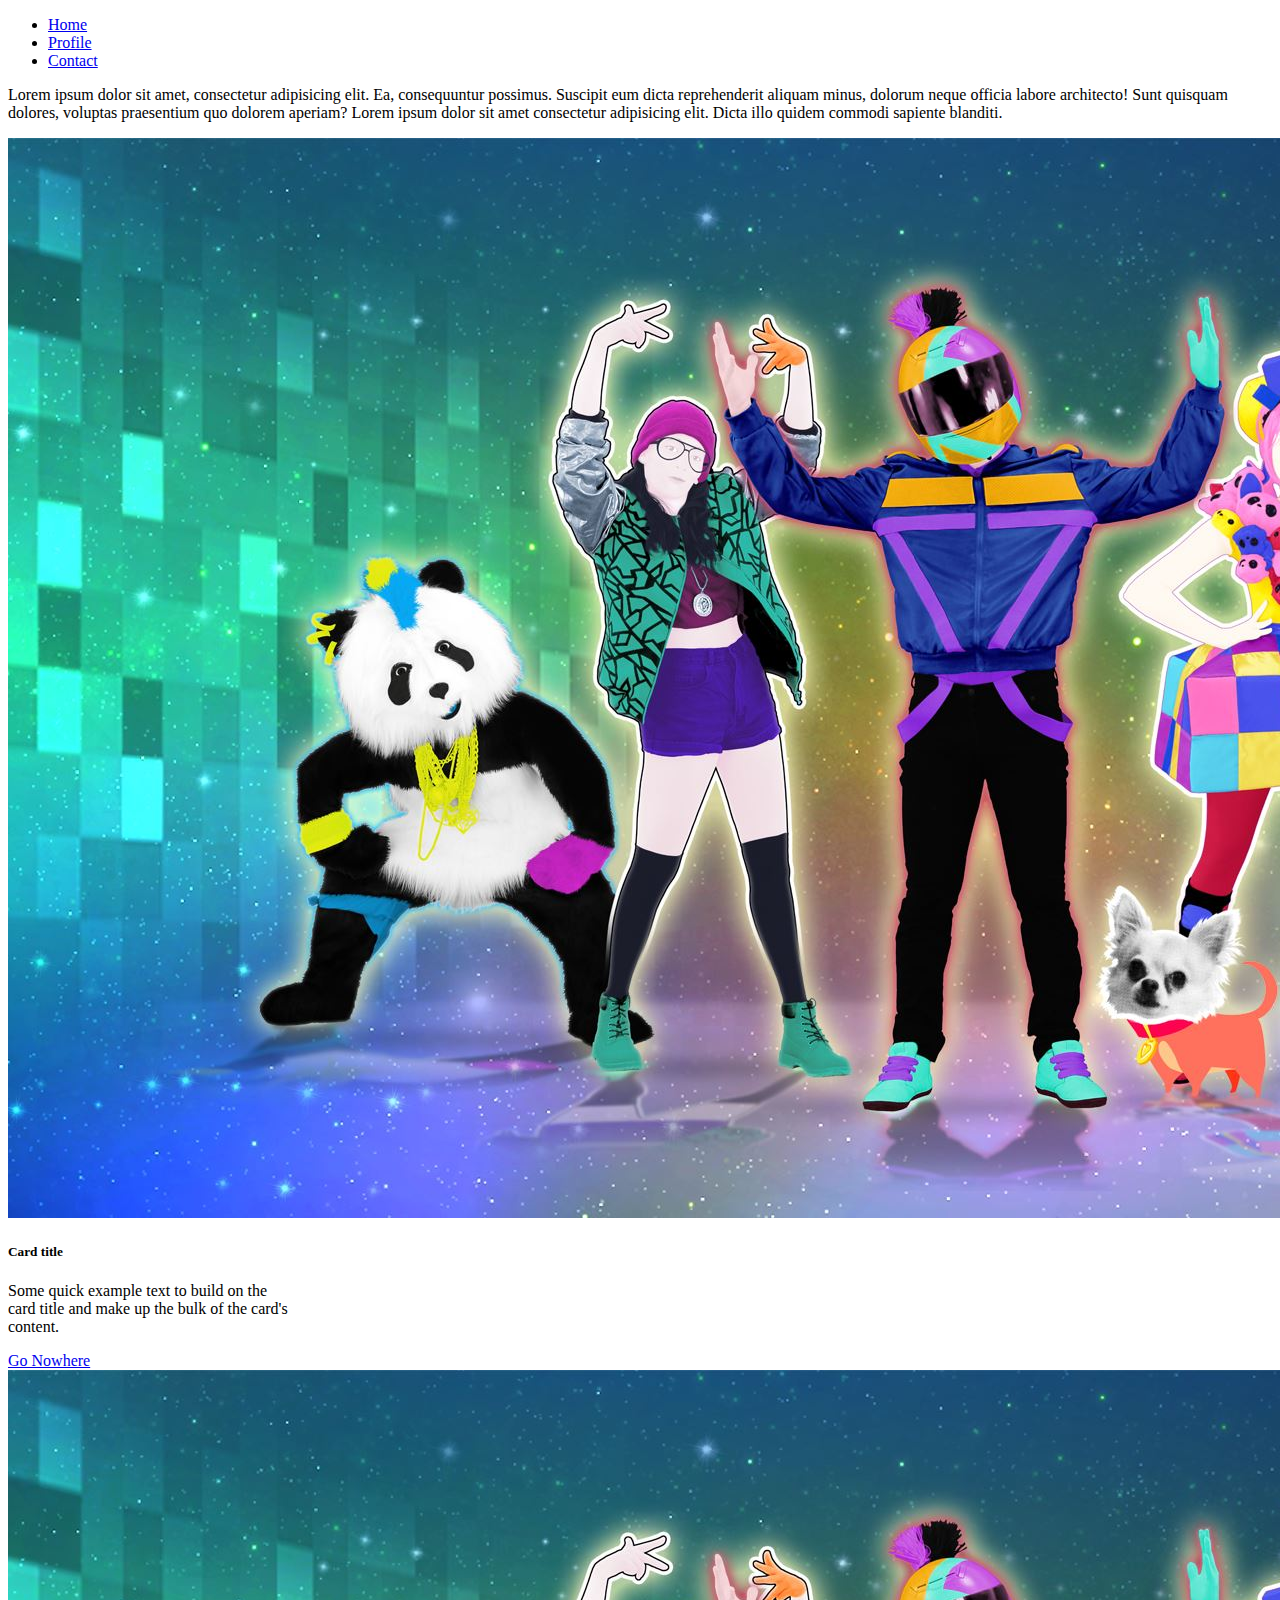
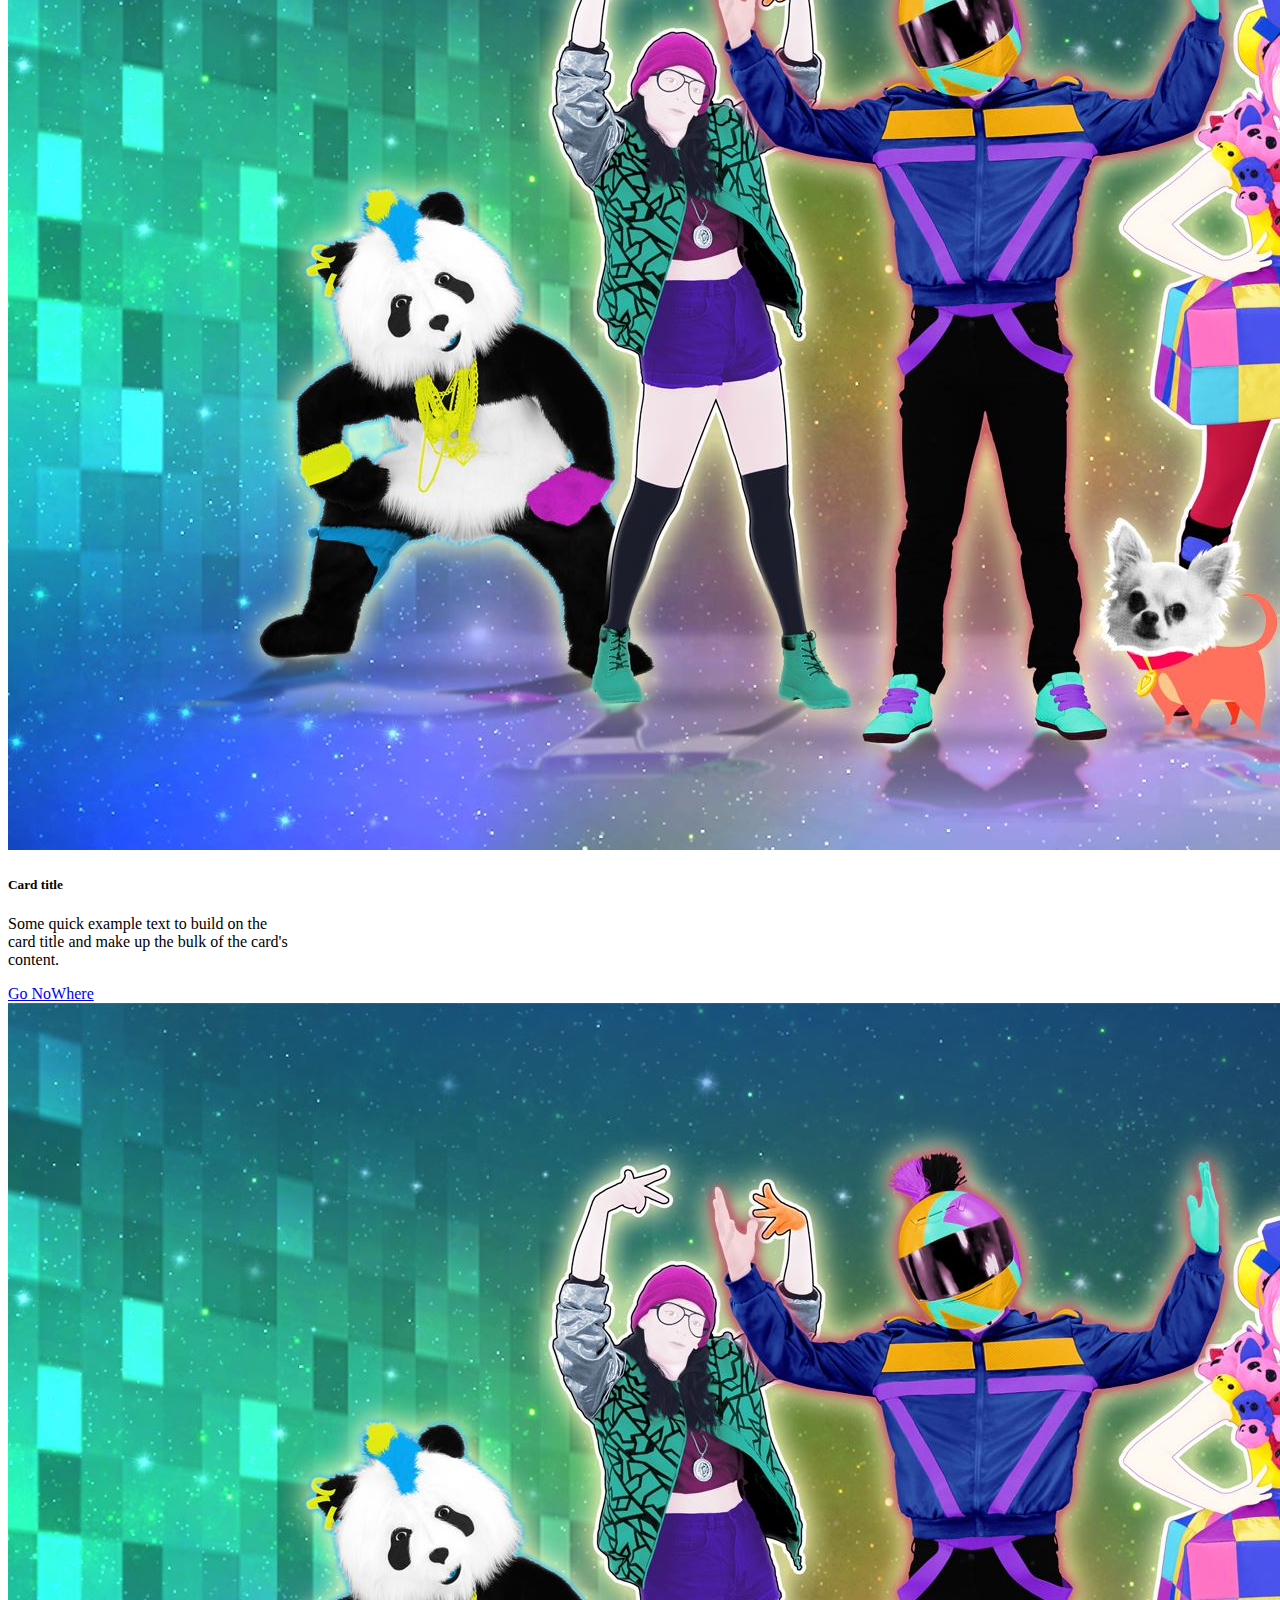
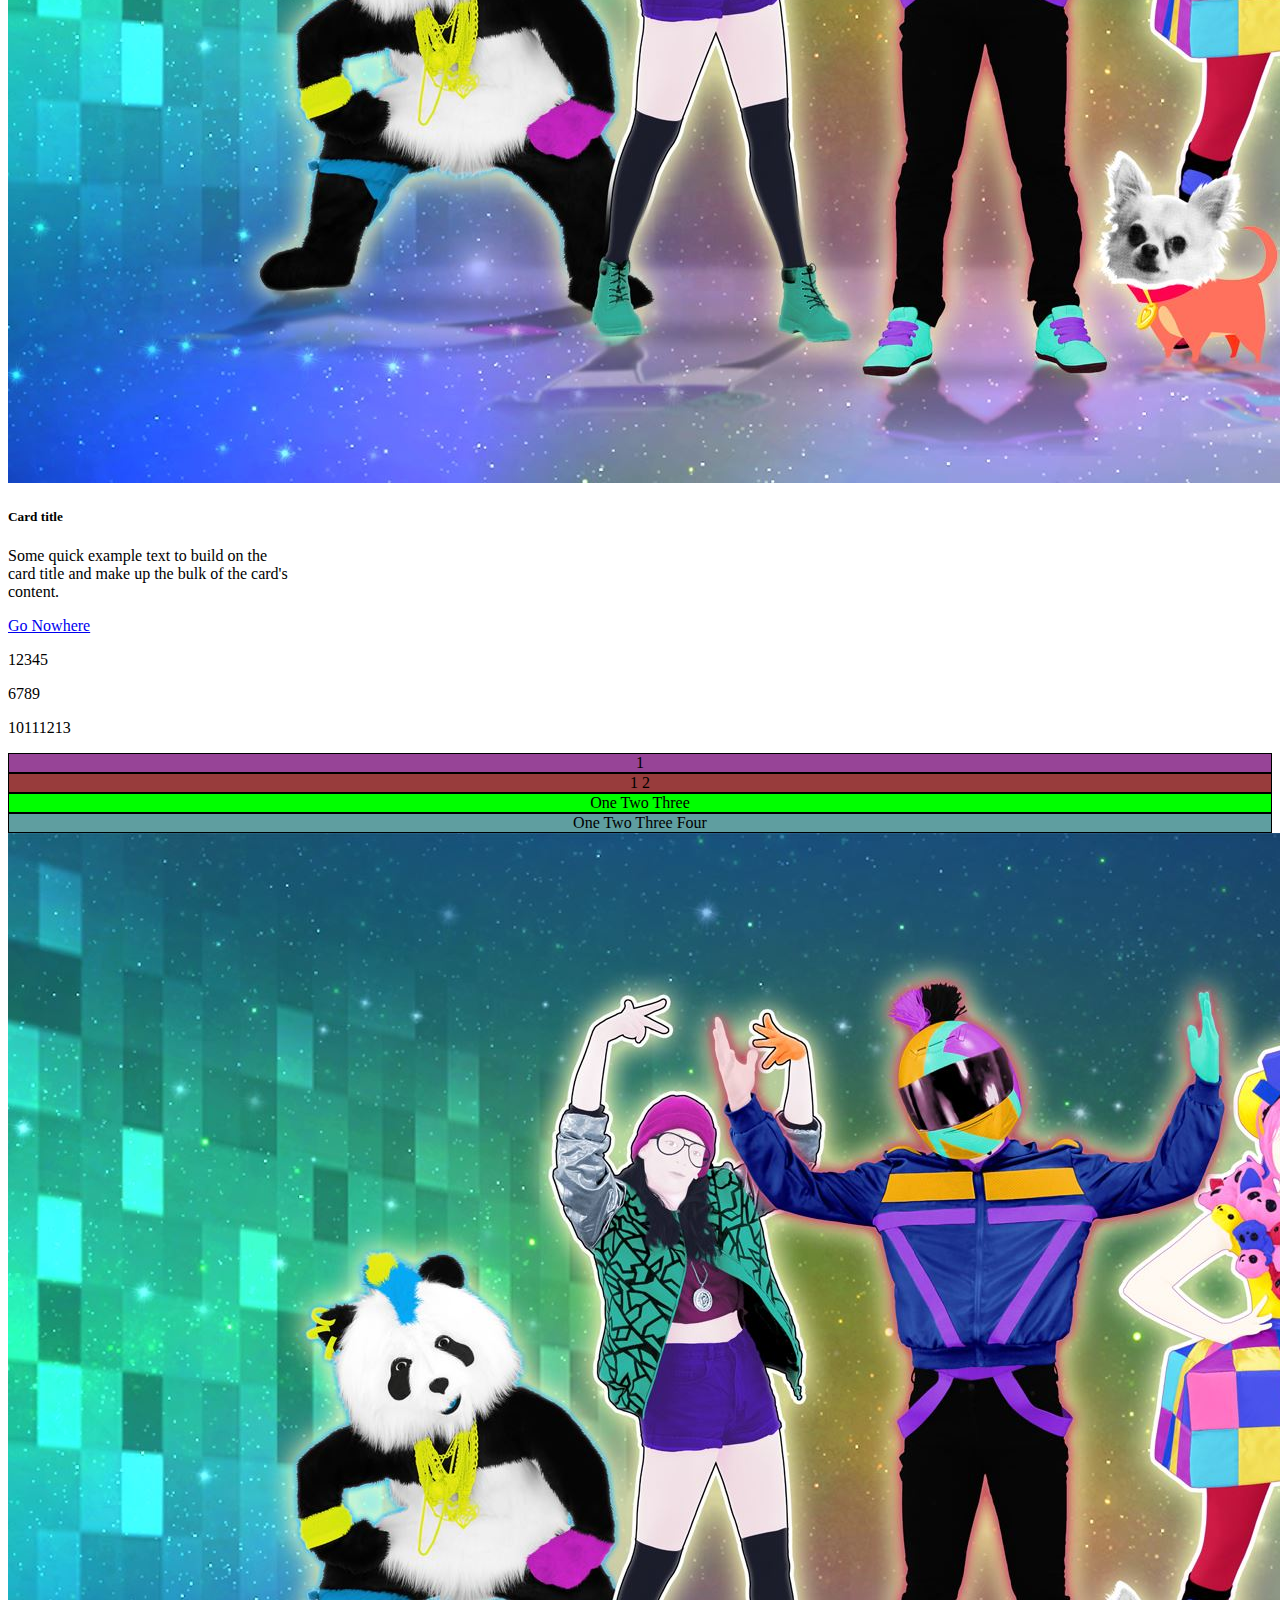
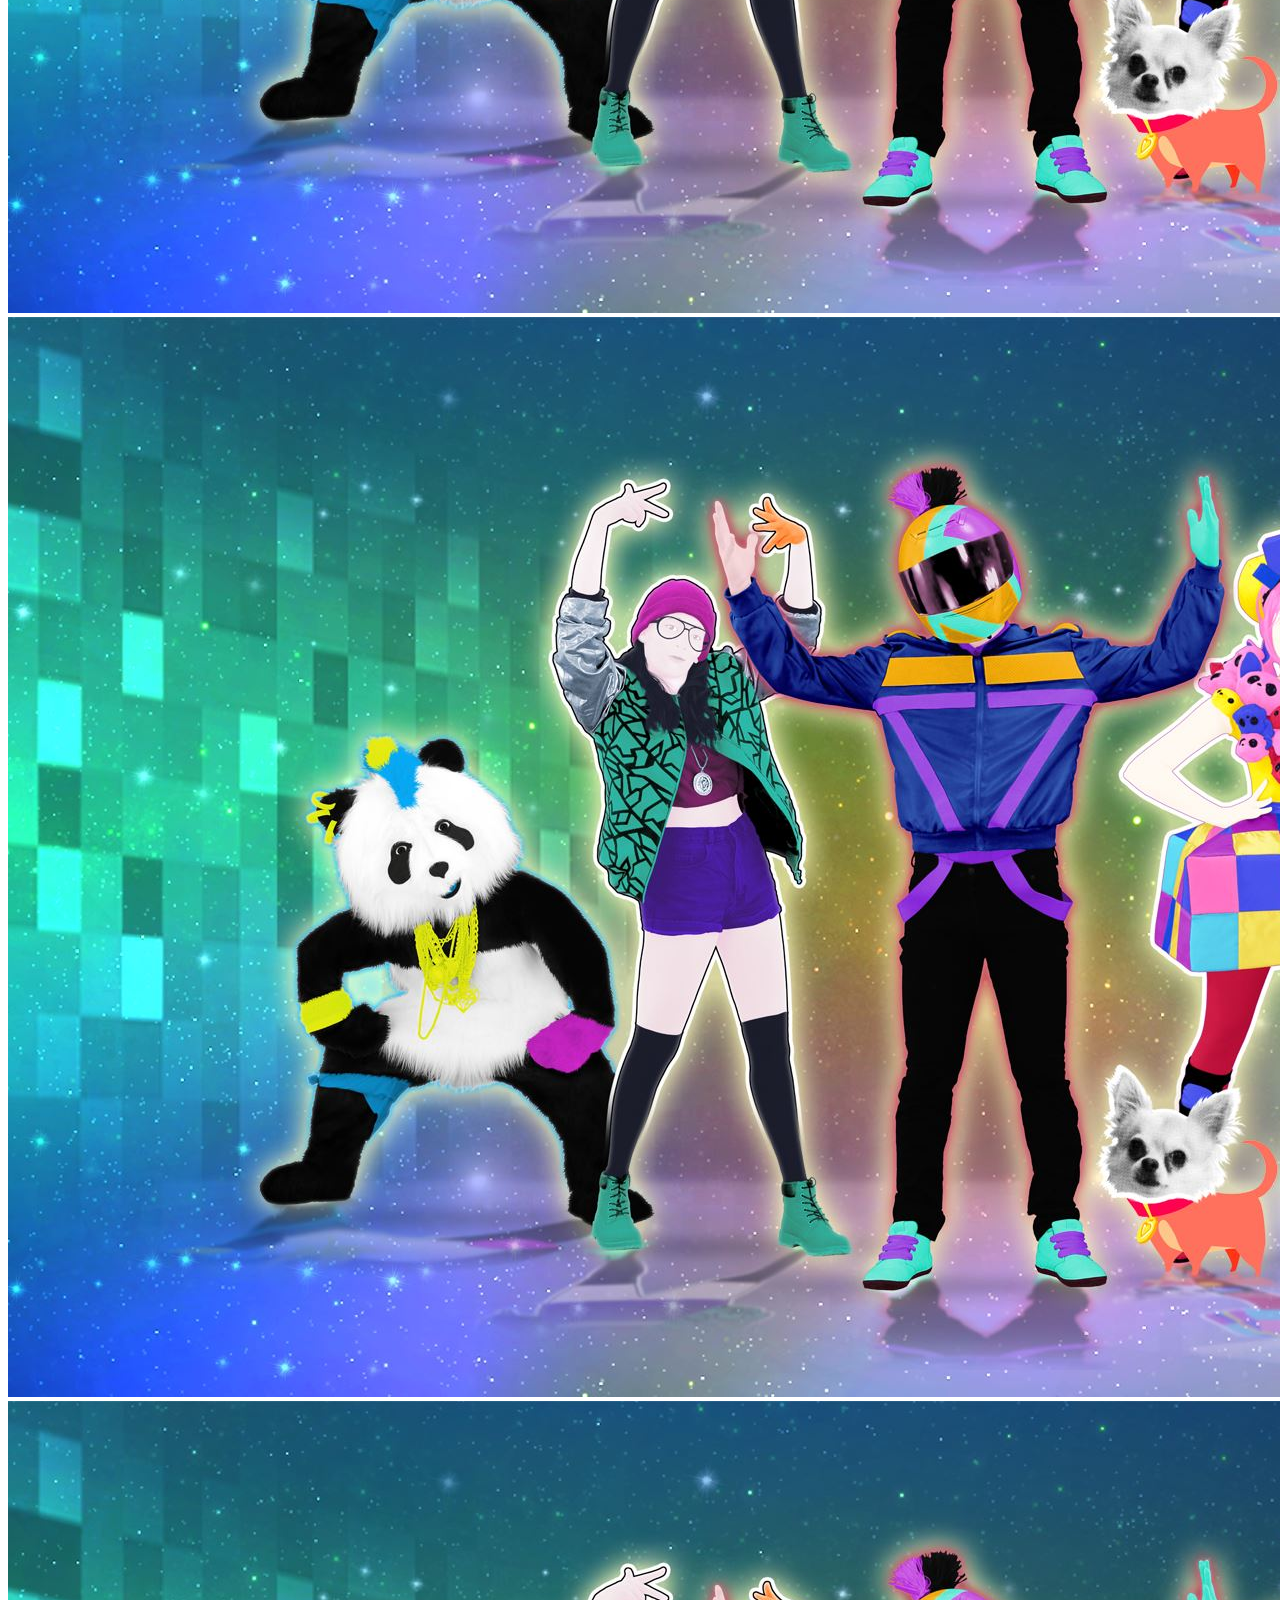
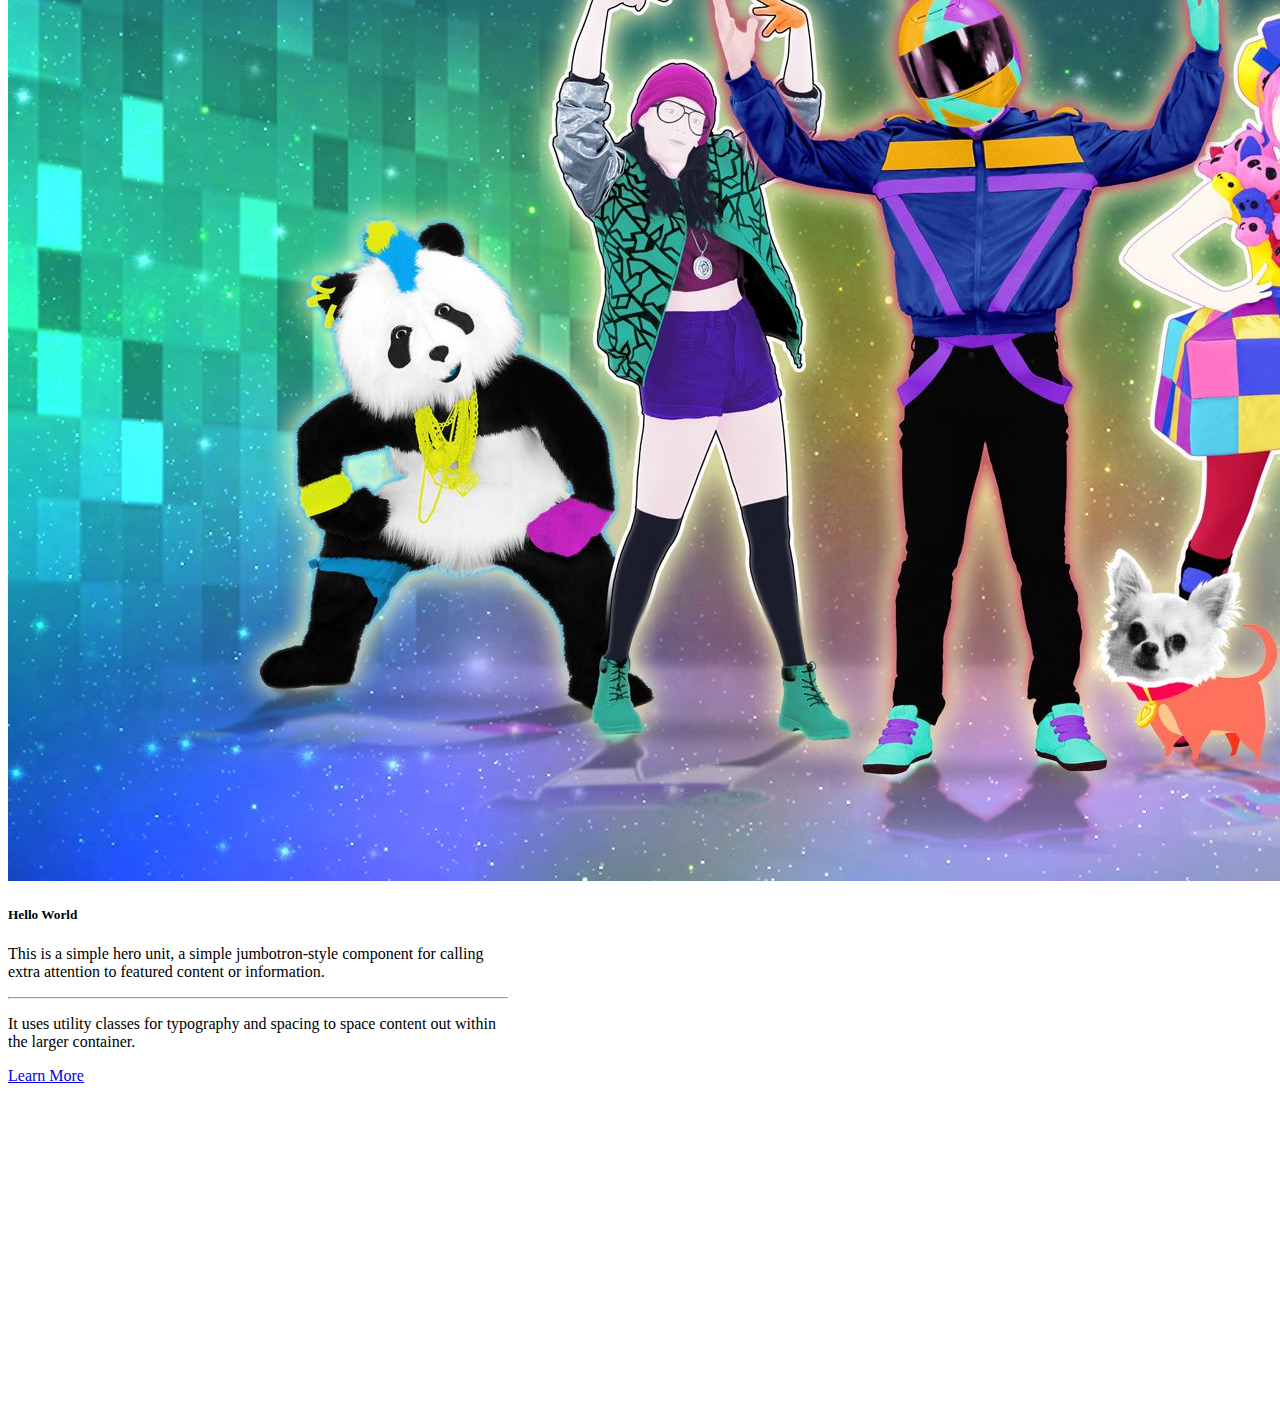
<file: index.html>
<!DOCTYPE html>
<html lang="en">
  <head>
    <meta charset="utf-8" />
    <meta name="viewport" content="width=device-width, initial-scale=1" />
    <title>Bootstrap Quiz</title>
    <link rel="stylesheet" href="./Styles/Styles.css" />
    <link
      href="https://cdn.jsdelivr.net/npm/bootstrap@5.3.2/dist/css/bootstrap.min.css"
      rel="stylesheet"
      integrity="sha384-T3c6CoIi6uLrA9TneNEoa7RxnatzjcDSCmG1MXxSR1GAsXEV/Dwwykc2MPK8M2HN"
      crossorigin="anonymous"
    />
  </head>
  <body>
        <!-- <div class="row">
            <div class="d-flex justify-content-center">
            <div class="col-4 d-flex justify-content-center align-items-center titleHeader">
                <h1>Bootstrap Mini Quiz</h1>
            </div>
        </div>
    </div> -->
    
    <ul class="nav nav-tabs">
      <li class="nav-item">
        <a class="nav-link active" aria-current="page" href="./index.html">Home</a>
      </li>
      <li class="nav-item">
        <a class="nav-link" href="./pages/profile.html">Profile</a>
      </li>
      <li class="nav-item">
        <a class="nav-link" href="./pages/Contact.html">Contact</a>
      </li>
    </ul>
<div class="container">
  <div class="row">
    <p>Lorem ipsum dolor sit amet, consectetur adipisicing elit. Ea, consequuntur possimus. Suscipit eum dicta reprehenderit aliquam minus, dolorum neque officia labore architecto! Sunt quisquam dolores, voluptas praesentium quo dolorem aperiam? Lorem ipsum dolor sit amet consectetur adipisicing elit. Dicta illo quidem commodi sapiente blanditi.</p>
  </div>
</div>
    
<div class="container-fluid">
  <div class="row d-flex justify-content-center">
    <div class="col-3"><div class="card" style=" width: 18rem; border-radius: 0%;">
      <img src="./Assets/JustDance.jpeg" class="card-img-top" alt="dance">
      <div class="card-body">
        <h5 class="card-title">Card title</h5>
        <p class="card-text">Some quick example text to build on the card title and make up the bulk of the card's content.</p>
        <a href="#" class="btn btn-primary">Go Nowhere</a>
      </div>
    </div></div>


    <div class="col-3 d-flex justify-content-center"><div class="card" style="width: 18rem; border-radius: 0%;">
      <img src="./Assets/JustDance.jpeg" class="card-img-top" alt="dance">
      <div class="card-body">
        <h5 class="card-title">Card title</h5>
        <p class="card-text">Some quick example text to build on the card title and make up the bulk of the card's content.</p>
        <a href="#" class="btn btn-primary">Go NoWhere</a>
      </div>
    </div></div>


    <div class="col-3 d-flex justify-content-end"><div class="card" style="width: 18rem; border-radius: 0%;">
      <img src="./Assets/JustDance.jpeg" class="card-img-top" alt="dance">
      <div class="card-body">
        <h5 class="card-title">Card title</h5>
        <p class="card-text">Some quick example text to build on the card title and make up the bulk of the card's content.</p>
        <a href="#" class="btn btn-primary">Go Nowhere</a>
      </div>
    </div></div>
  </div>
</div>

<div class="container">
  <div class="row">
<div class="col-2"><p style="width: fit-content;">12345</p></div>

<div class="col-2"> <p style="width: fit-content;">6789</p></div>

<div class="col-2"> <p style="width: fit-content;">10111213</p> </div>



<div class="col">
  <div class="row py-5 align-items-space-between">
    <div class="col-12 py-1 my-1 bgColor1 numRow">1</div>
    <div class="col-12 py-1 my-1 bgColor2 numRow">1 2</div>
    <div class="col-12 py-1 my-1 bgColor3 numRow">One Two Three</div>
    <div class="col-12 py-1 my-1 bgColor4 numRow">One Two Three Four</div>
  </div>
</div>
  </div>
</div>

<div class="container-fluid">
  <div class="row">
    <div class="col-6 m-6 ">
      <div id="carouselExampleSlidesOnly" class="carousel slide wide" data-bs-ride="carousel">
        <div class="carousel-inner">
          <div class="carousel-item active">
            <img src="./Assets/JustDance.jpeg" class="d-block w-100" alt="dance">
          </div>
          <div class="carousel-item">
            <img src="./Assets/JustDance.jpeg" class="d-block w-100" alt="dance">
          </div>
          <div class="carousel-item">
            <img src="./Assets/JustDance.jpeg" class="d-block w-100" alt="dance">
          </div>
        </div>
      </div>
    </div>



    <div class="col-6 d-flex justify-content-end" >

      <div class="card" style="width: 500px; height:500px; border-radius: 0%;">
    
        <div class="card-body">
          <h5 class="card-title">Hello World</h5>

          <p class="card-text">This is a simple hero unit, a simple jumbotron-style component for calling extra attention to featured content or information.</p>
            <hr>
          <p class="card-text">It uses utility classes for typography and spacing to space content out within the larger container.</p>
          <a href="#" class="btn btn-primary" style="border-radius: 0%;">Learn More</a>
        </div>
      </div>
    </div>
  </div>
</div>






    <script
      src="https://cdn.jsdelivr.net/npm/bootstrap@5.3.2/dist/js/bootstrap.bundle.min.js"
      integrity="sha384-C6RzsynM9kWDrMNeT87bh95OGNyZPhcTNXj1NW7RuBCsyN/o0jlpcV8Qyq46cDfL"
      crossorigin="anonymous"
      ></script>
    </body>
</html>
</file>
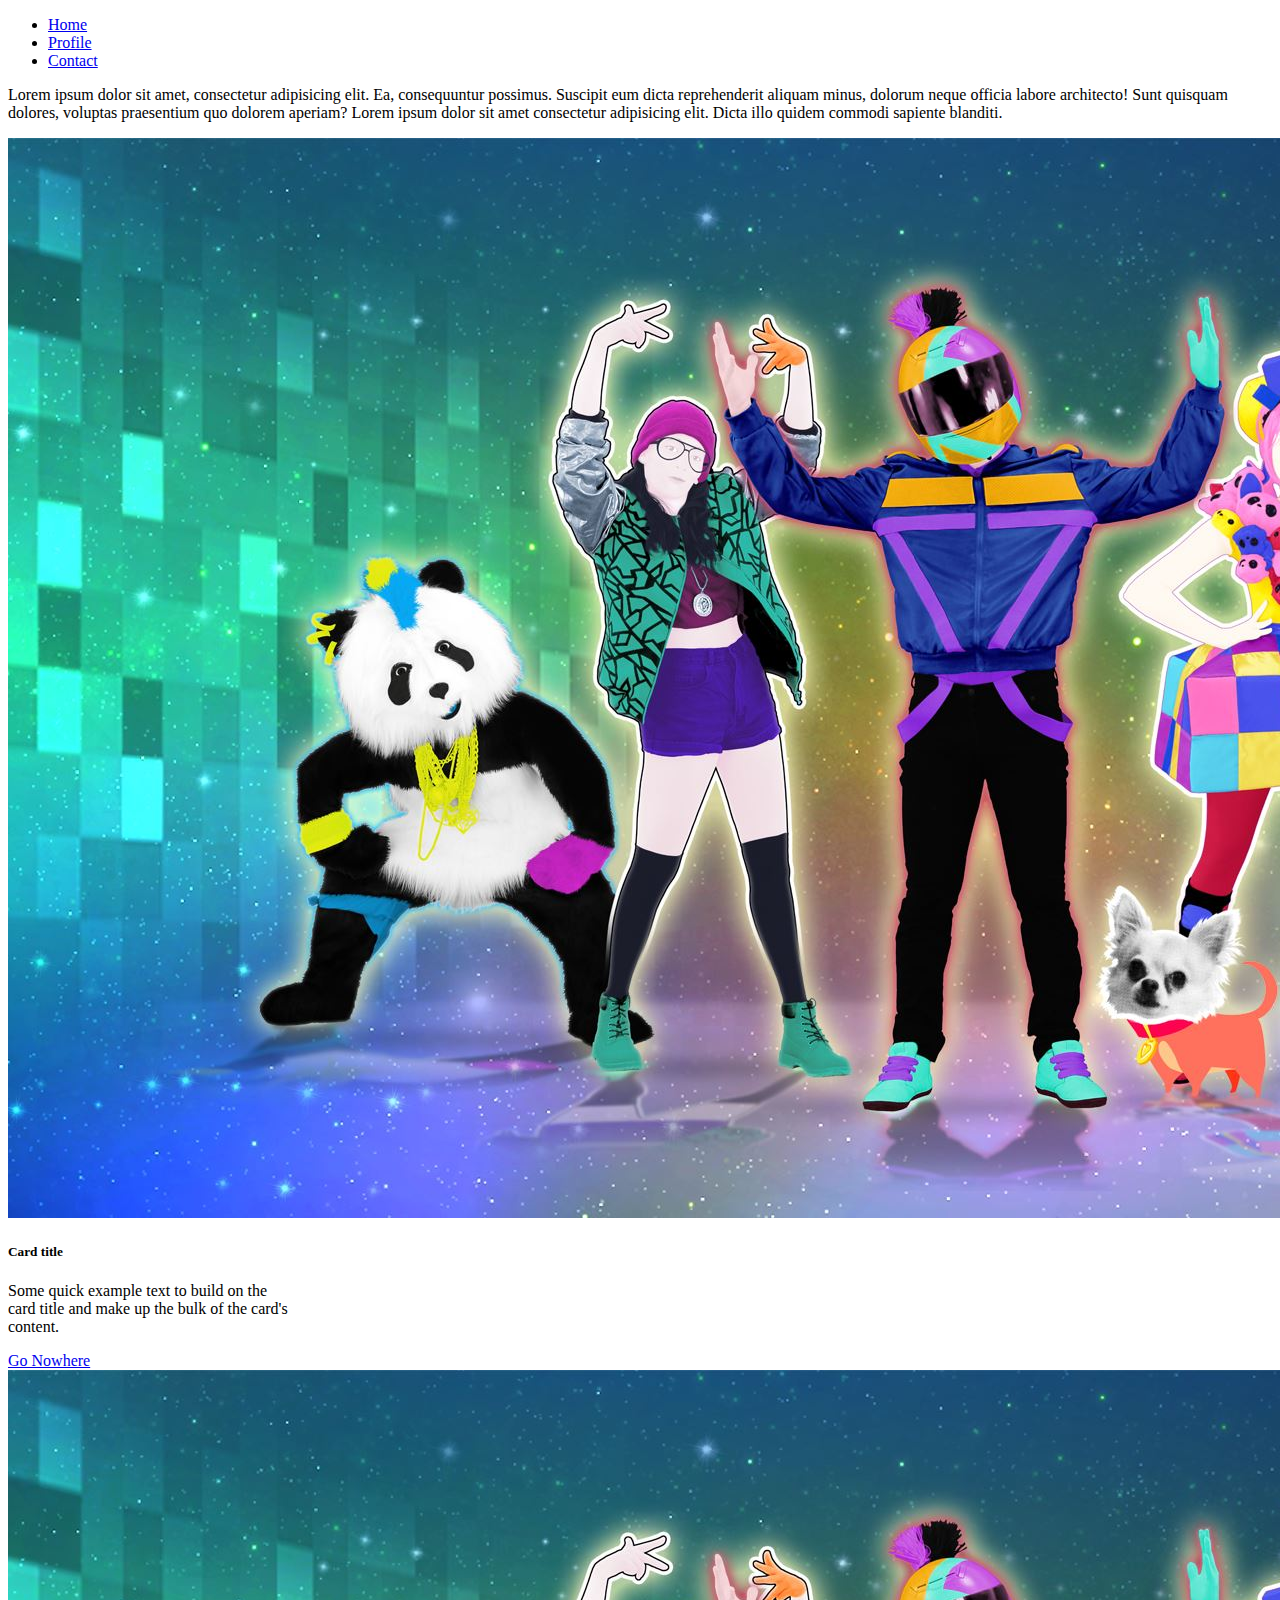
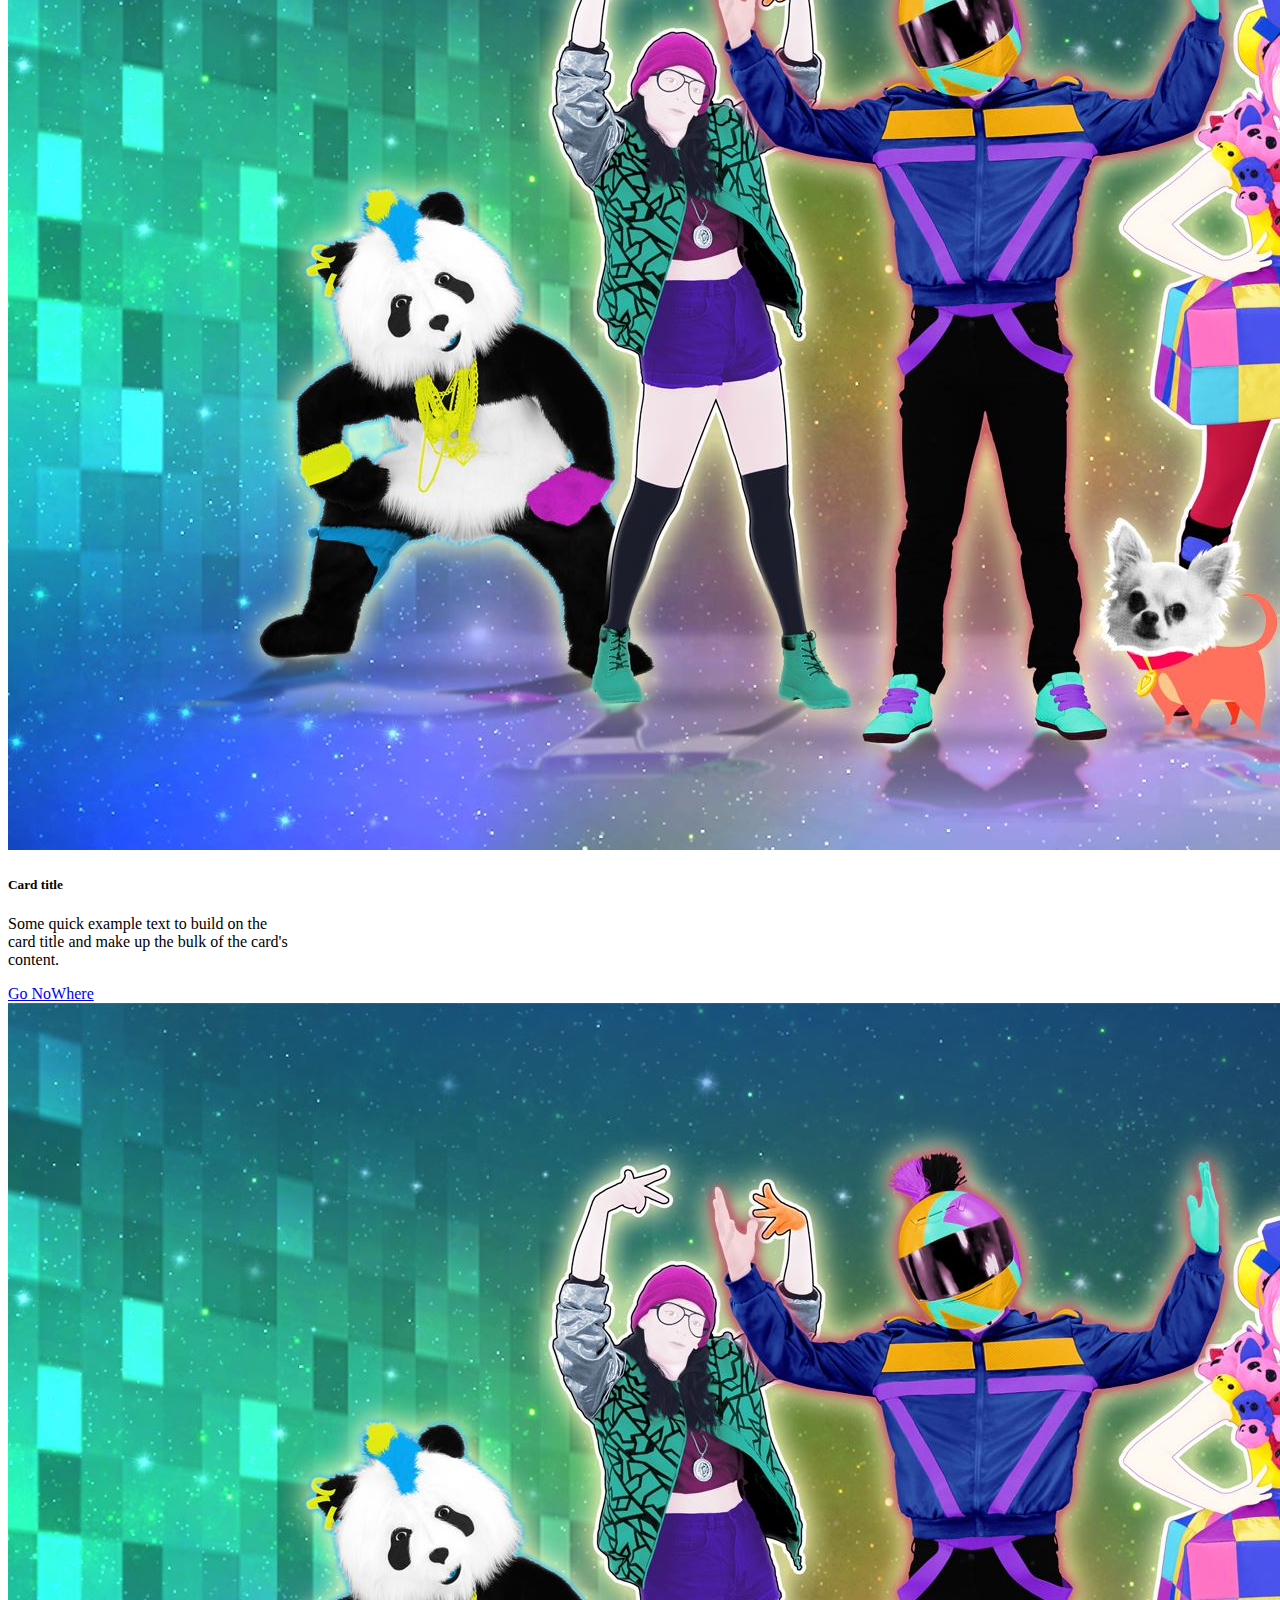
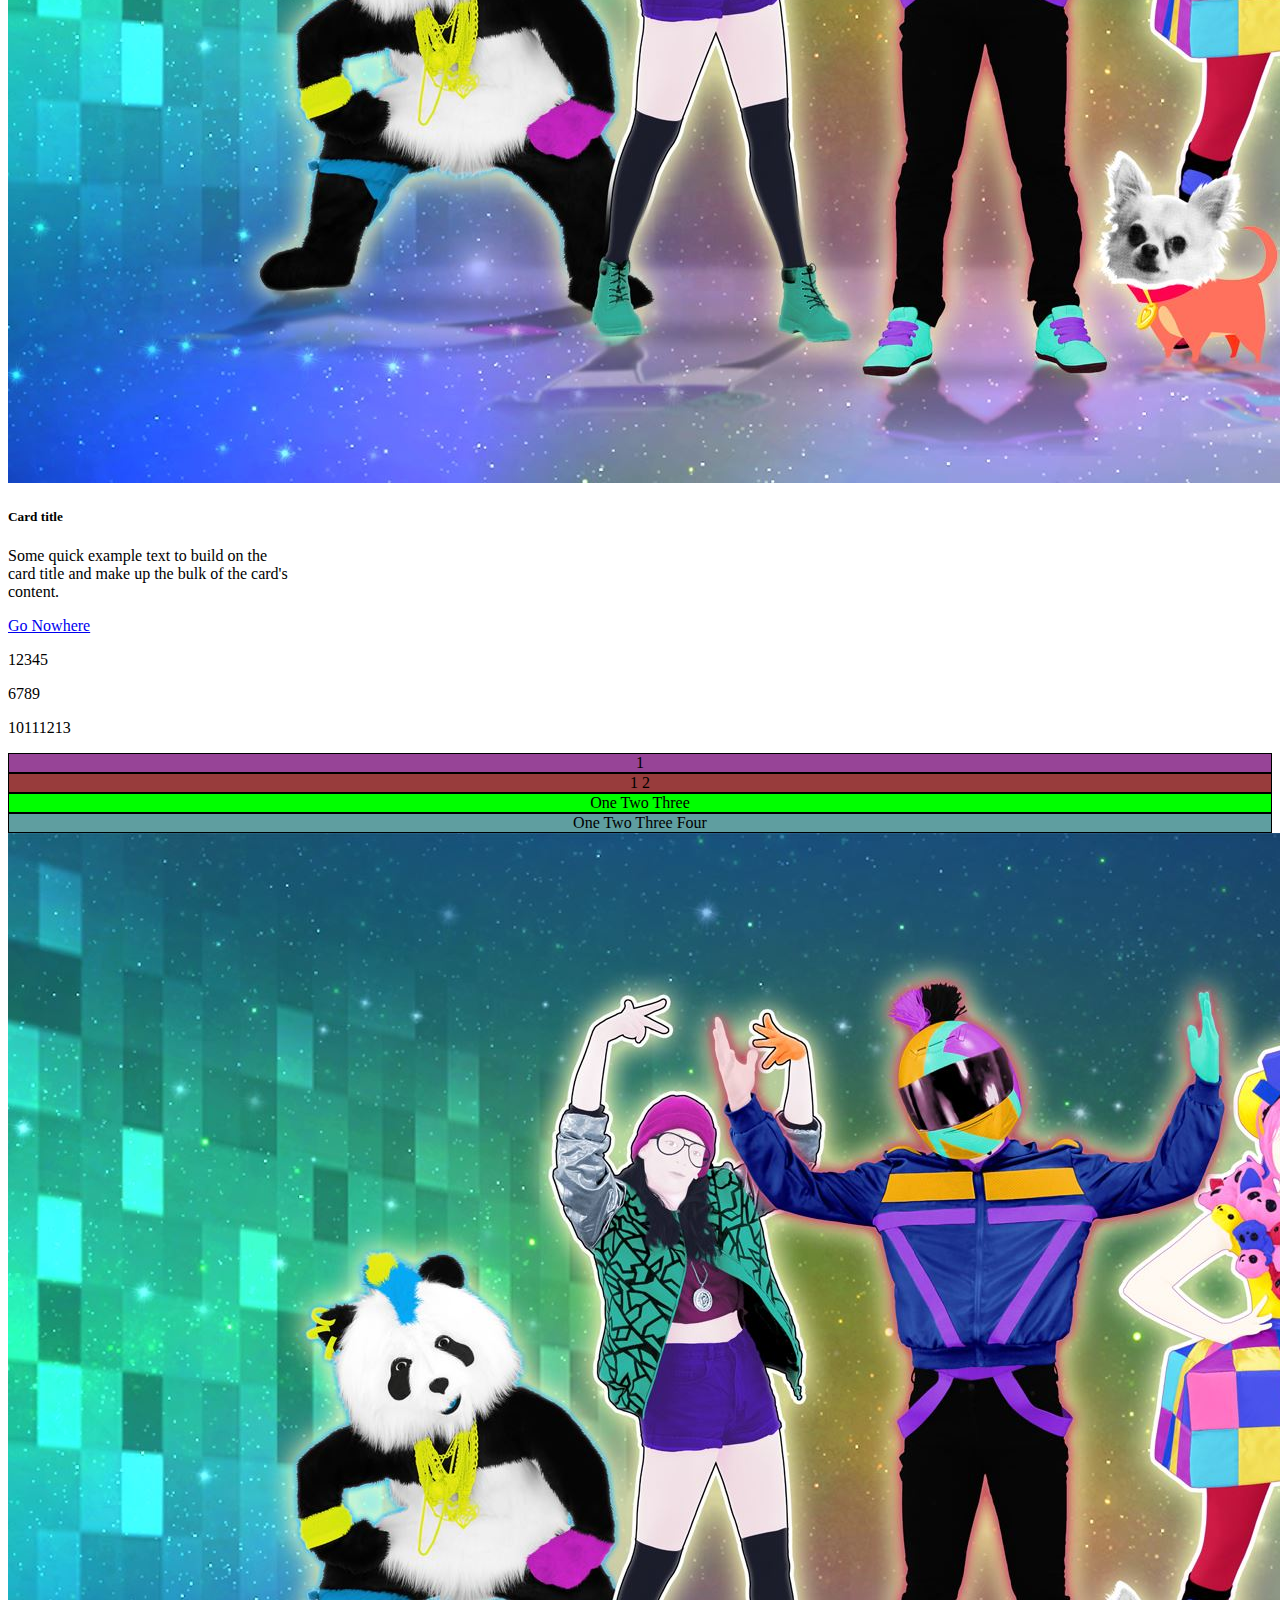
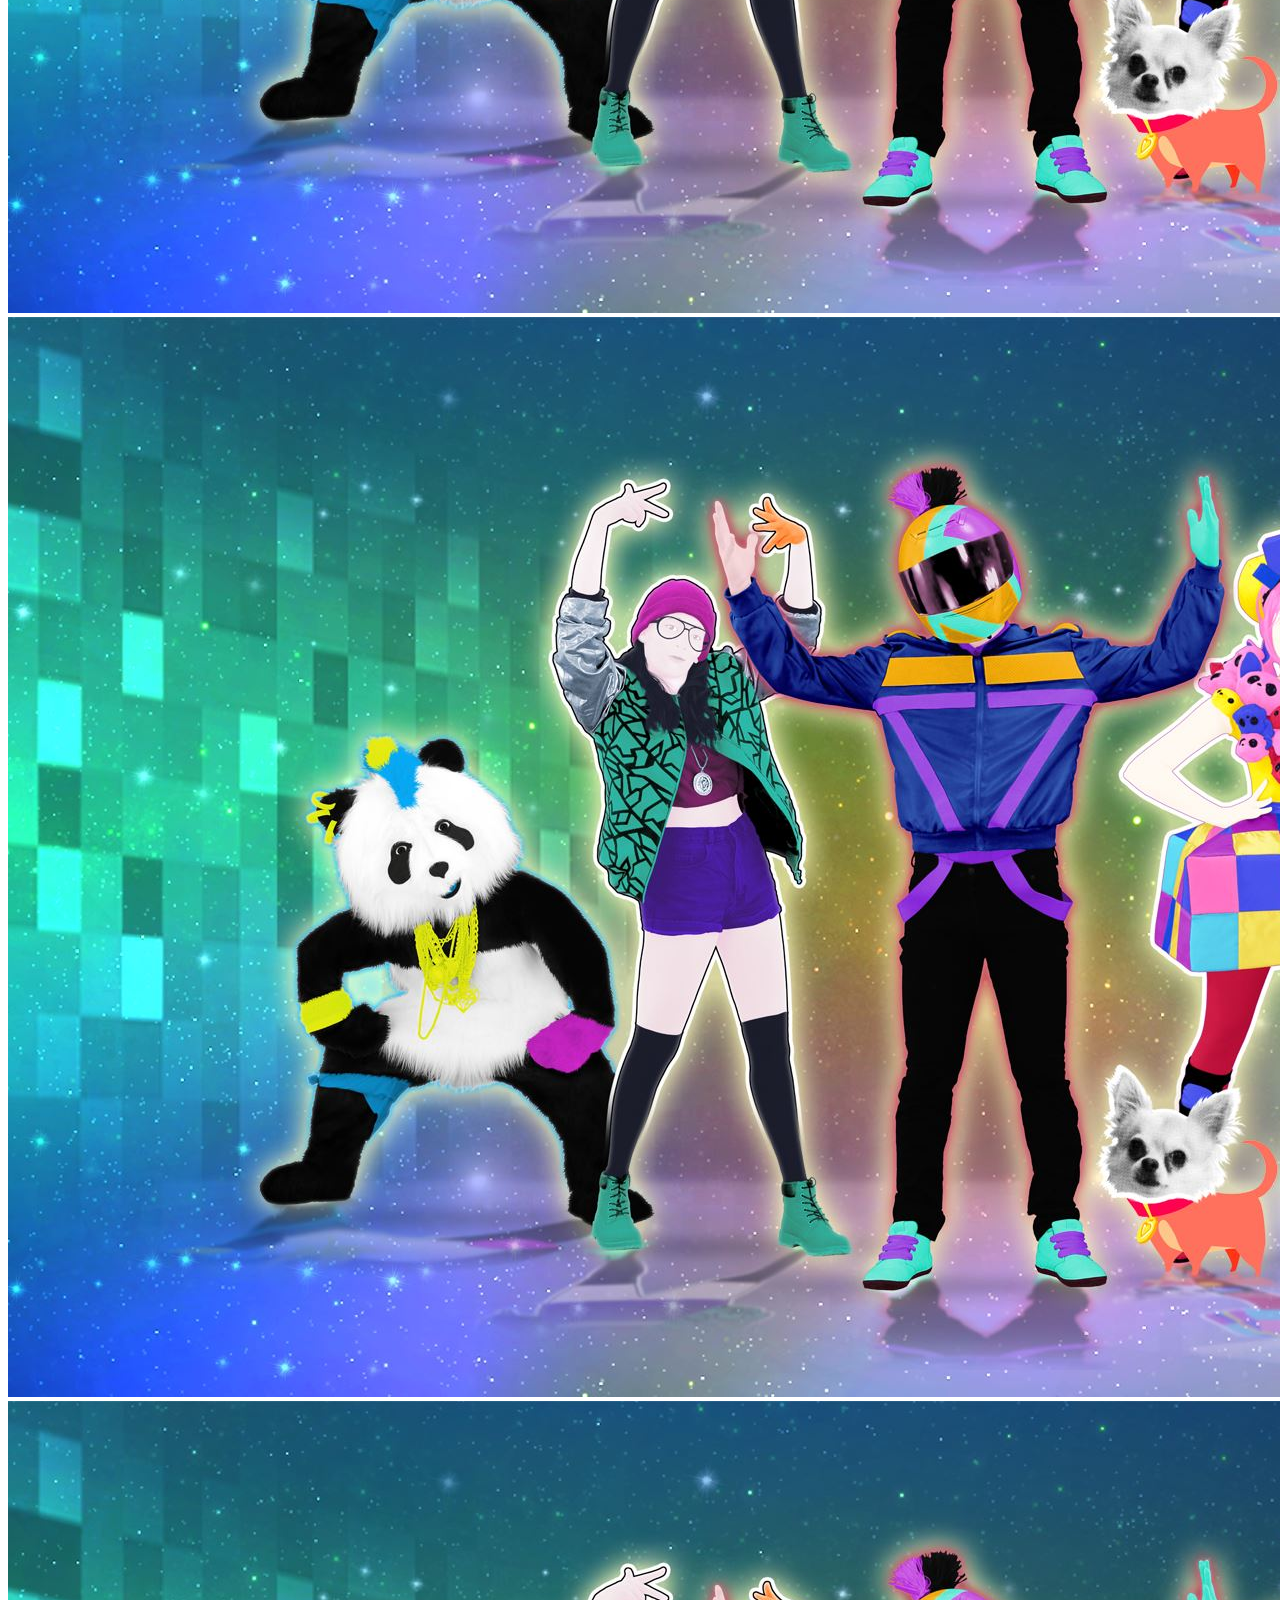
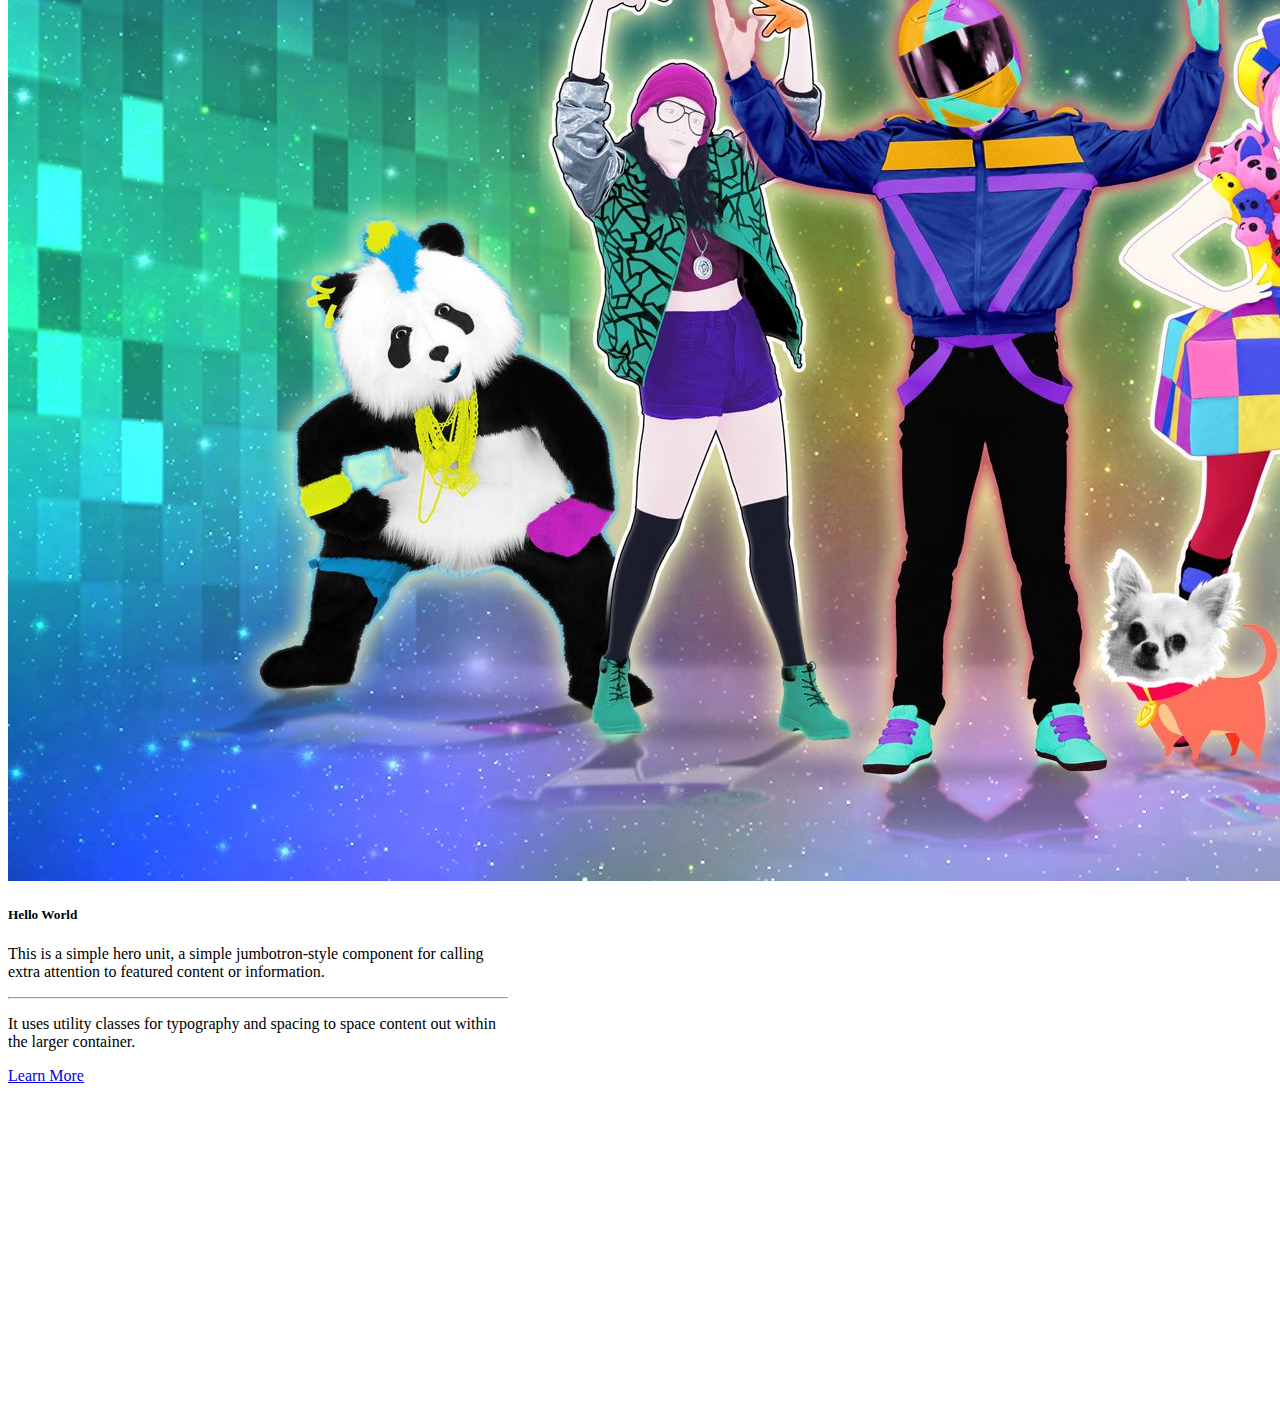
<file: pages/Contact.html>
<!DOCTYPE html>
<html lang="en">
  <head>
    <meta charset="utf-8" />
    <meta name="viewport" content="width=device-width, initial-scale=1" />
    <title>Bootstrap Quiz</title>
    <link rel="stylesheet" href="../Styles/Styles.css" />
    <link
      href="https://cdn.jsdelivr.net/npm/bootstrap@5.3.2/dist/css/bootstrap.min.css"
      rel="stylesheet"
      integrity="sha384-T3c6CoIi6uLrA9TneNEoa7RxnatzjcDSCmG1MXxSR1GAsXEV/Dwwykc2MPK8M2HN"
      crossorigin="anonymous"
    />
  </head>
  <body>
        <!-- <div class="row">
            <div class="d-flex justify-content-center">
            <div class="col-4 d-flex justify-content-center align-items-center titleHeader">
                <h1>Bootstrap Mini Quiz</h1>
            </div>
        </div>
    </div> -->
    
    <ul class="nav nav-tabs">
      <li class="nav-item">
        <a class="nav-link active" aria-current="page" href="../index.html">Home</a>
      </li>
      <li class="nav-item">
        <a class="nav-link" href="../pages/profile.html">Profile</a>
      </li>
      <li class="nav-item">
        <a class="nav-link" href="../pages/Contact.html">Contact</a>
      </li>
    </ul>
<div class="container">
  <div class="row">
    <p>Lorem ipsum dolor sit amet, consectetur adipisicing elit. Ea, consequuntur possimus. Suscipit eum dicta reprehenderit aliquam minus, dolorum neque officia labore architecto! Sunt quisquam dolores, voluptas praesentium quo dolorem aperiam? Lorem ipsum dolor sit amet consectetur adipisicing elit. Dicta illo quidem commodi sapiente blanditi.</p>
  </div>
</div>
    
<div class="container-fluid">
  <div class="row d-flex justify-content-center">
    <div class="col-3"><div class="card" style=" width: 18rem; border-radius: 0%;">
      <img src="../Assets/JustDance.jpeg" class="card-img-top" alt="dance">
      <div class="card-body">
        <h5 class="card-title">Card title</h5>
        <p class="card-text">Some quick example text to build on the card title and make up the bulk of the card's content.</p>
        <a href="#" class="btn btn-primary">Go Nowhere</a>
      </div>
    </div></div>


    <div class="col-3 d-flex justify-content-center"><div class="card" style="width: 18rem; border-radius: 0%;">
      <img src="../Assets/JustDance.jpeg" class="card-img-top" alt="dance">
      <div class="card-body">
        <h5 class="card-title">Card title</h5>
        <p class="card-text">Some quick example text to build on the card title and make up the bulk of the card's content.</p>
        <a href="#" class="btn btn-primary">Go NoWhere</a>
      </div>
    </div></div>


    <div class="col-3 d-flex justify-content-end"><div class="card" style="width: 18rem; border-radius: 0%;">
      <img src="../Assets/JustDance.jpeg" class="card-img-top" alt="dance">
      <div class="card-body">
        <h5 class="card-title">Card title</h5>
        <p class="card-text">Some quick example text to build on the card title and make up the bulk of the card's content.</p>
        <a href="#" class="btn btn-primary">Go Nowhere</a>
      </div>
    </div></div>
  </div>
</div>

<div class="container">
  <div class="row">
<div class="col-2"><p style="width: fit-content;">12345</p></div>

<div class="col-2"> <p style="width: fit-content;">6789</p></div>

<div class="col-2"> <p style="width: fit-content;">10111213</p> </div>



<div class="col">
  <div class="row py-5 align-items-space-between">
    <div class="col-12 py-1 my-1 bgColor1 numRow">1</div>
    <div class="col-12 py-1 my-1 bgColor2 numRow">1 2</div>
    <div class="col-12 py-1 my-1 bgColor3 numRow">One Two Three</div>
    <div class="col-12 py-1 my-1 bgColor4 numRow">One Two Three Four</div>
  </div>
</div>
  </div>
</div>

<div class="container-fluid">
  <div class="row">
    <div class="col-6 m-6 ">
      <div id="carouselExampleSlidesOnly" class="carousel slide wide" data-bs-ride="carousel">
        <div class="carousel-inner">
          <div class="carousel-item active">
            <img src="../Assets/JustDance.jpeg" class="d-block w-100" alt="dance">
          </div>
          <div class="carousel-item">
            <img src="../Assets/JustDance.jpeg" class="d-block w-100" alt="dance">
          </div>
          <div class="carousel-item">
            <img src="../Assets/JustDance.jpeg" class="d-block w-100" alt="dance">
          </div>
        </div>
      </div>
    </div>



    <div class="col-6 d-flex justify-content-end" >

      <div class="card" style="width: 500px; height:500px; border-radius: 0%;">
    
        <div class="card-body">
          <h5 class="card-title">Hello World</h5>

          <p class="card-text">This is a simple hero unit, a simple jumbotron-style component for calling extra attention to featured content or information.</p>
            <hr>
          <p class="card-text">It uses utility classes for typography and spacing to space content out within the larger container.</p>
          <a href="#" class="btn btn-primary" style="border-radius: 0%;">Learn More</a>
        </div>
      </div>
    </div>
  </div>
</div>
</file>
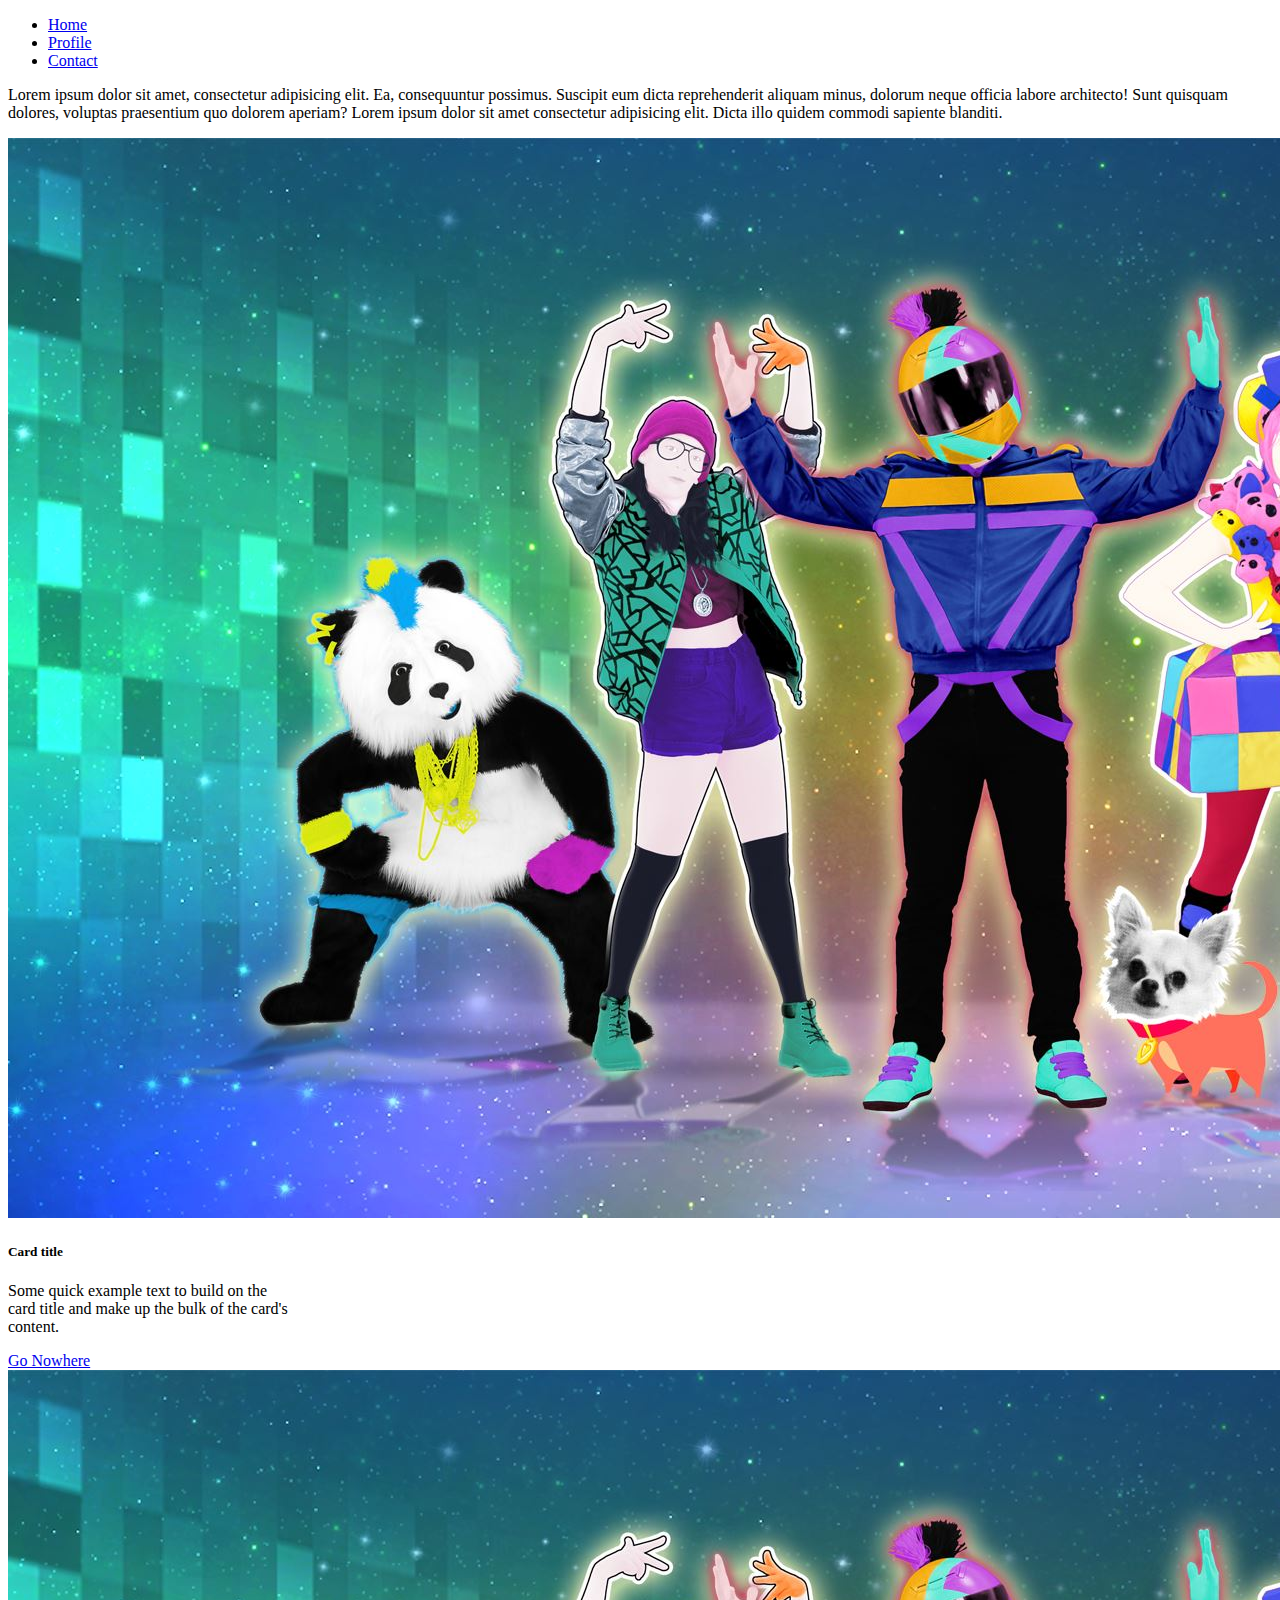
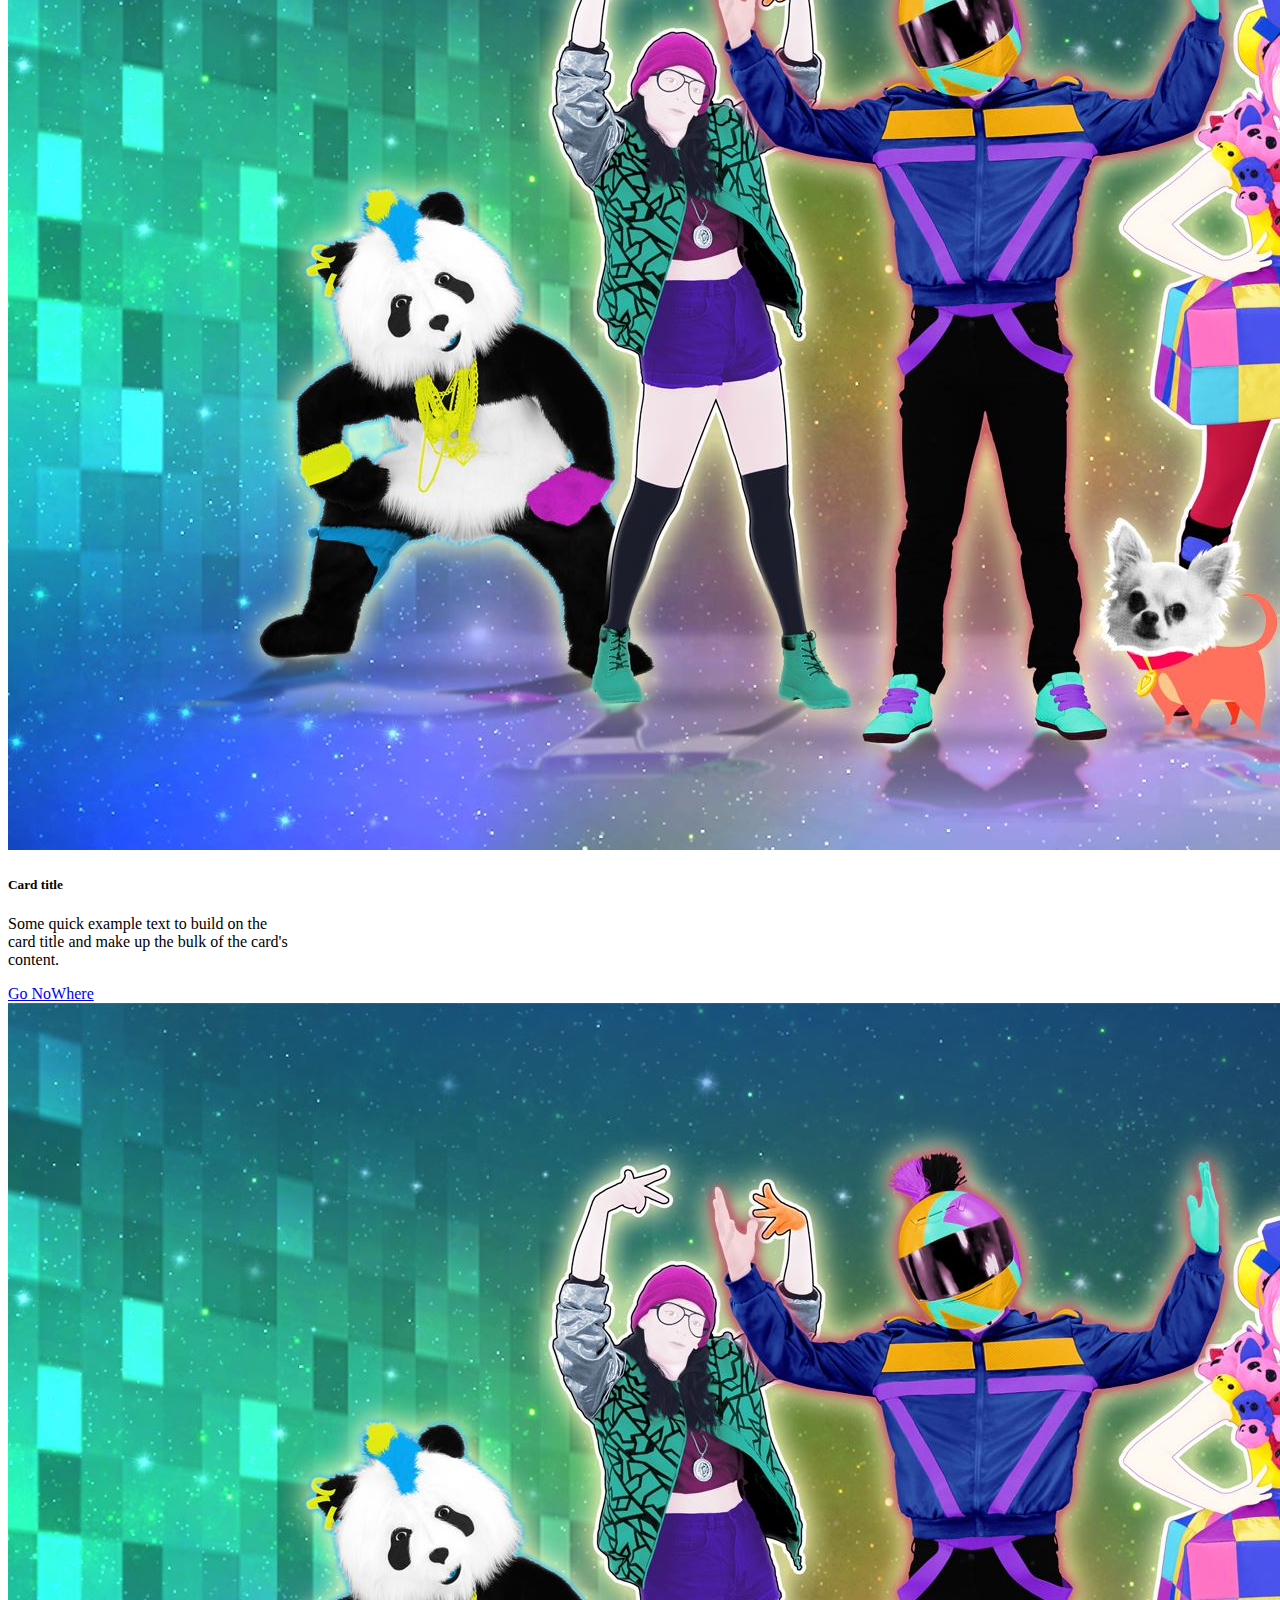
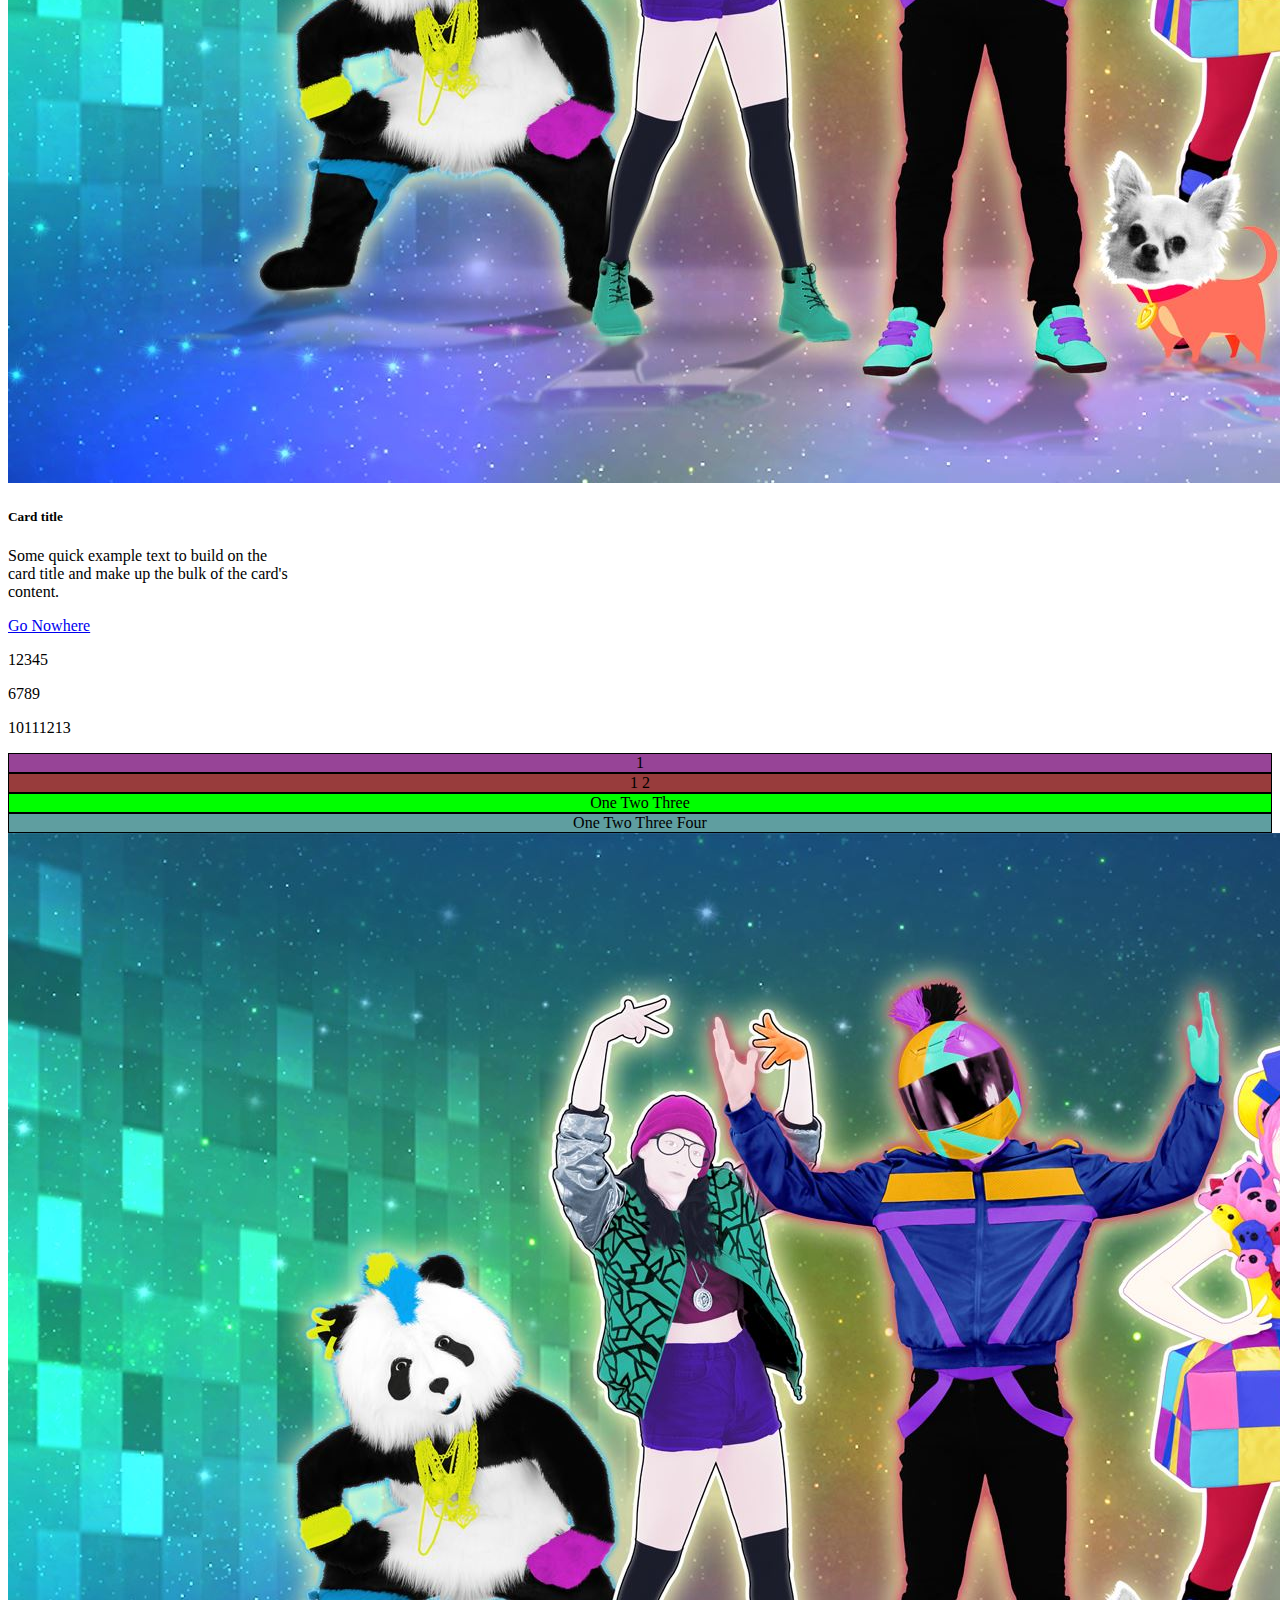
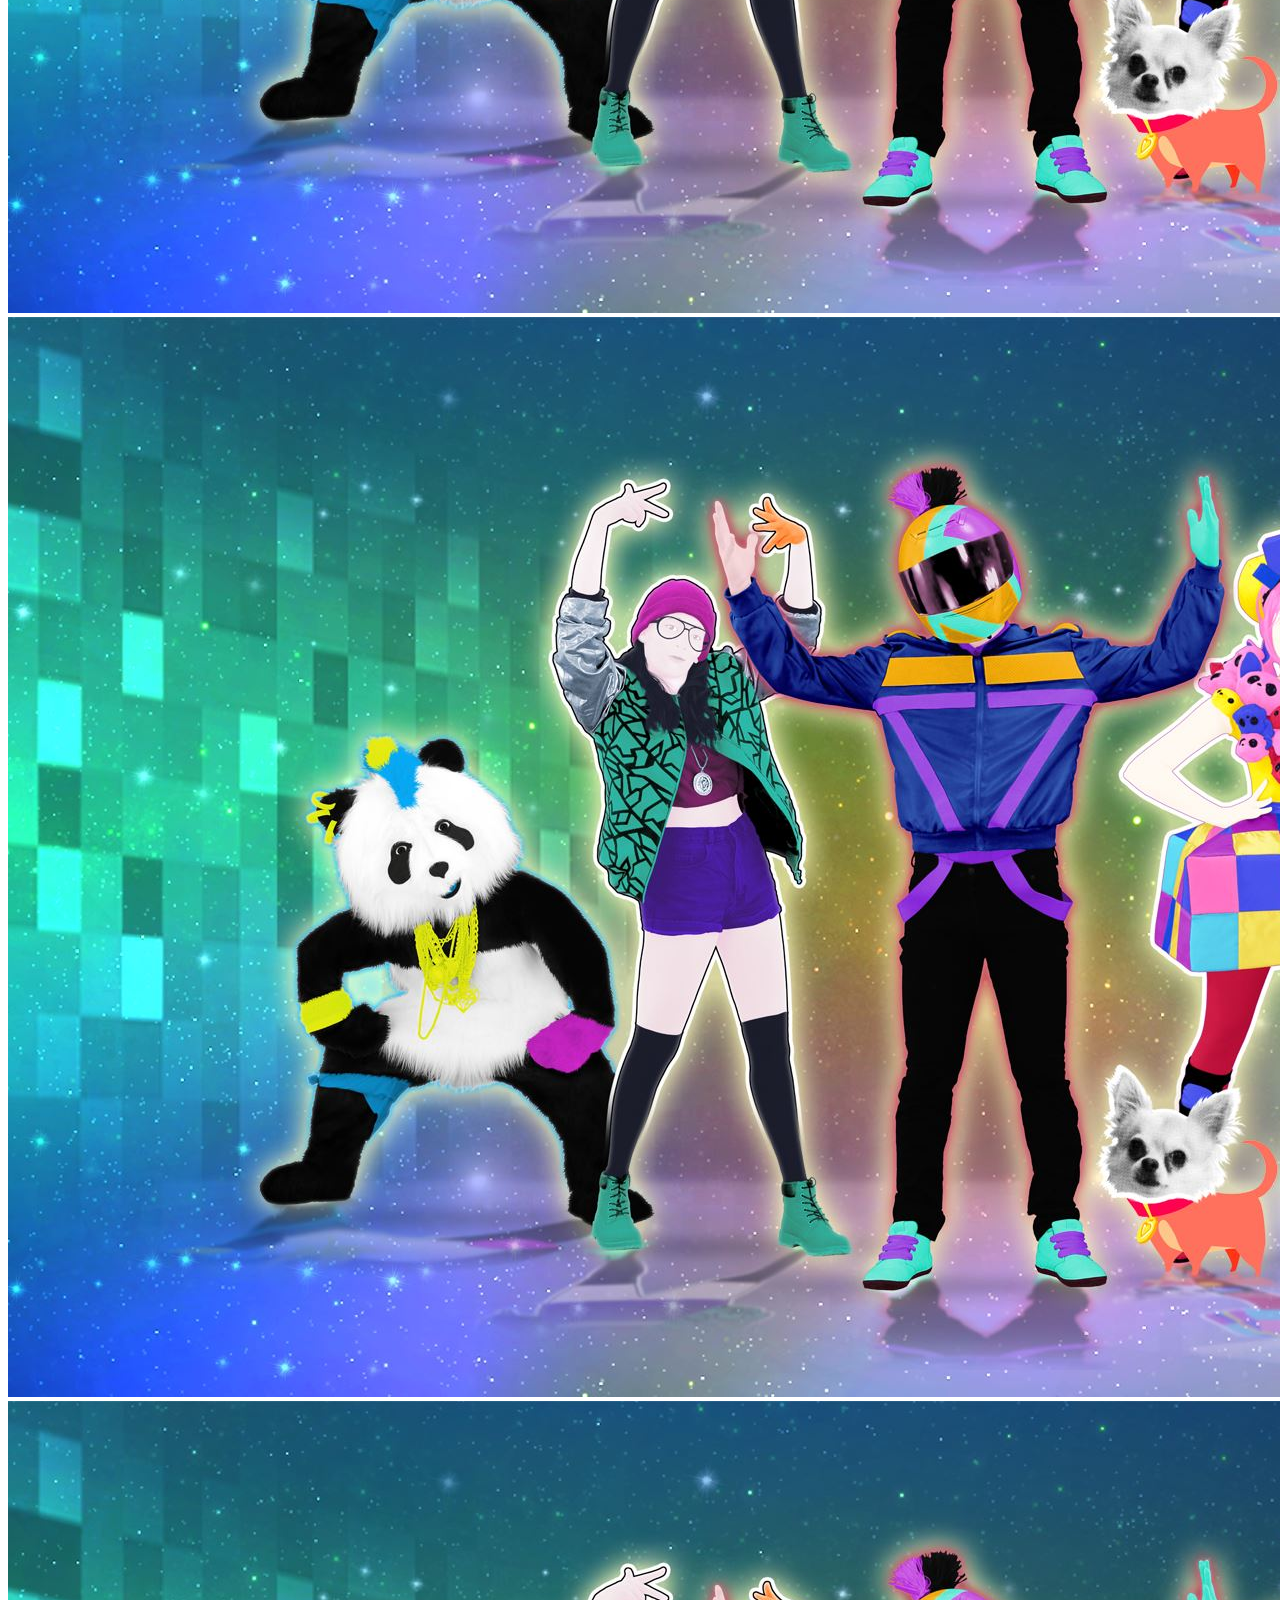
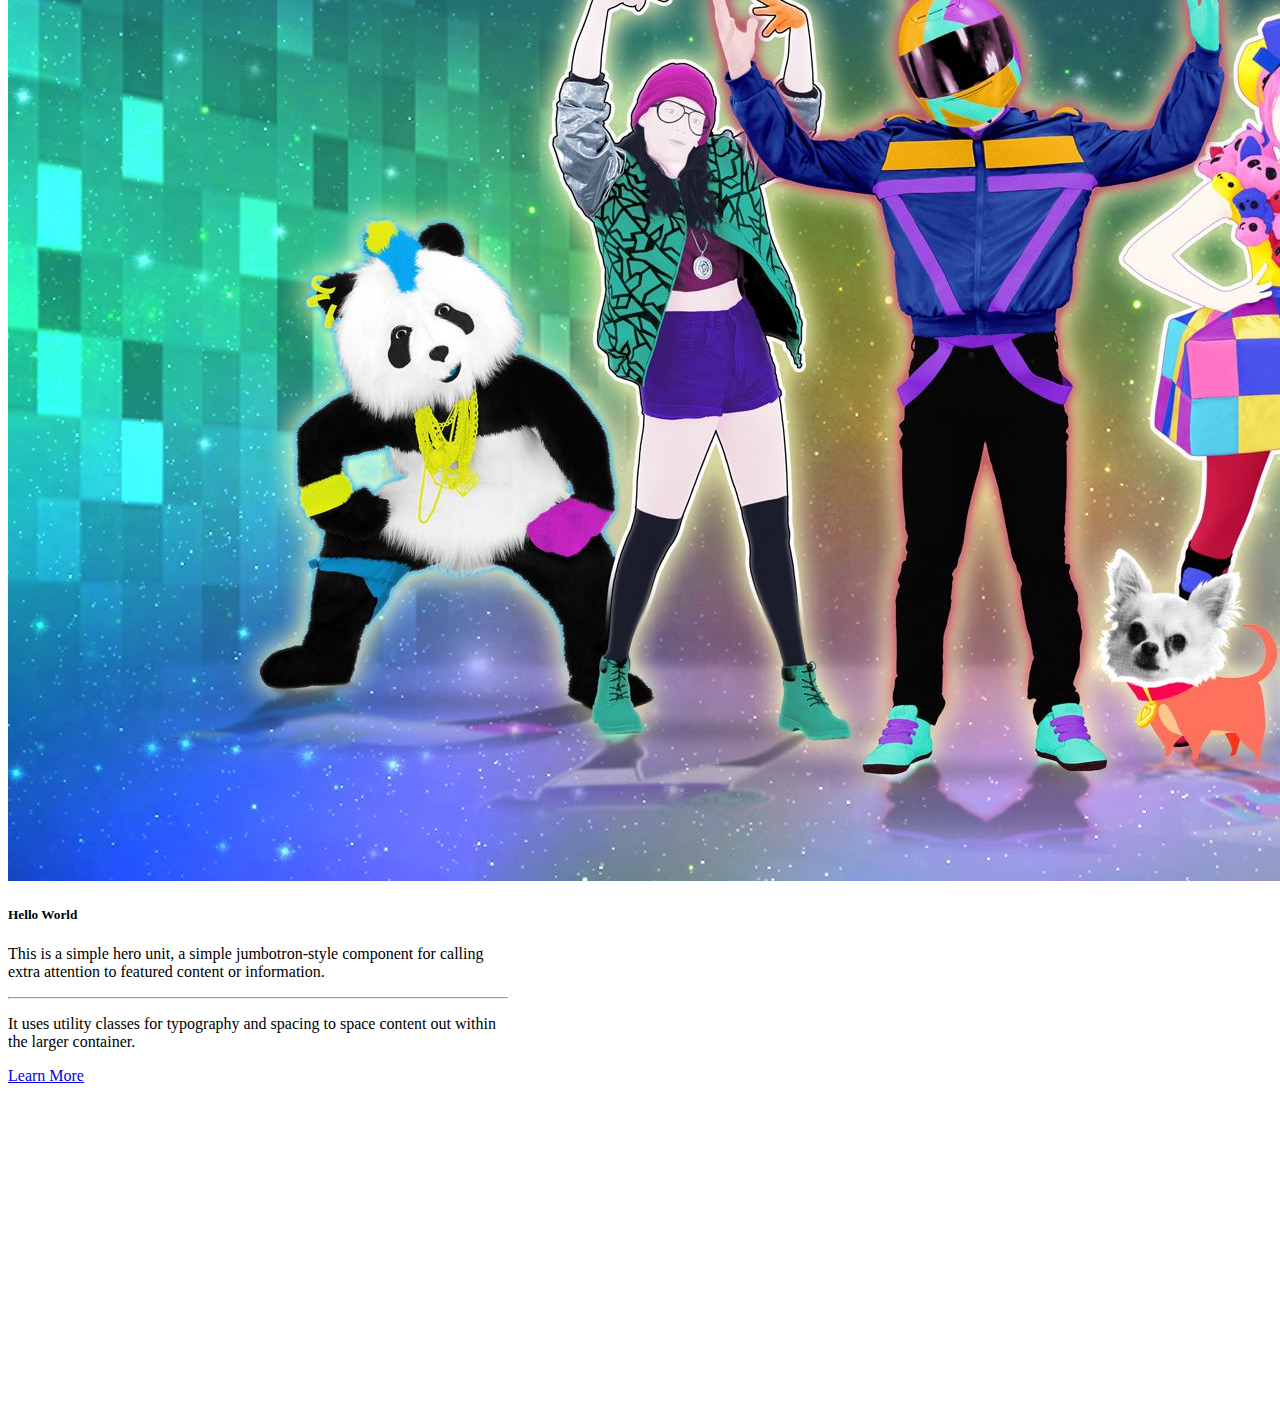
<file: pages/profile.html>
<!DOCTYPE html>
<html lang="en">
  <head>
    <meta charset="utf-8" />
    <meta name="viewport" content="width=device-width, initial-scale=1" />
    <title>Bootstrap Quiz</title>
    <link rel="stylesheet" href="../Styles/Styles.css" />
    <link
      href="https://cdn.jsdelivr.net/npm/bootstrap@5.3.2/dist/css/bootstrap.min.css"
      rel="stylesheet"
      integrity="sha384-T3c6CoIi6uLrA9TneNEoa7RxnatzjcDSCmG1MXxSR1GAsXEV/Dwwykc2MPK8M2HN"
      crossorigin="anonymous"
    />
  </head>
  <body>
        <!-- <div class="row">
            <div class="d-flex justify-content-center">
            <div class="col-4 d-flex justify-content-center align-items-center titleHeader">
                <h1>Bootstrap Mini Quiz</h1>
            </div>
        </div>
    </div> -->
    
    <ul class="nav nav-tabs">
      <li class="nav-item">
        <a class="nav-link active" aria-current="page" href="../index.html">Home</a>
      </li>
      <li class="nav-item">
        <a class="nav-link" href="../pages/profile.html">Profile</a>
      </li>
      <li class="nav-item">
        <a class="nav-link" href="../pages/Contact.html">Contact</a>
      </li>
    </ul>
<div class="container">
  <div class="row">
    <p>Lorem ipsum dolor sit amet, consectetur adipisicing elit. Ea, consequuntur possimus. Suscipit eum dicta reprehenderit aliquam minus, dolorum neque officia labore architecto! Sunt quisquam dolores, voluptas praesentium quo dolorem aperiam? Lorem ipsum dolor sit amet consectetur adipisicing elit. Dicta illo quidem commodi sapiente blanditi.</p>
  </div>
</div>
    
<div class="container-fluid">
  <div class="row d-flex justify-content-center">
    <div class="col-3"><div class="card" style=" width: 18rem; border-radius: 0%;">
      <img src="../Assets/JustDance.jpeg" class="card-img-top" alt="dance">
      <div class="card-body">
        <h5 class="card-title">Card title</h5>
        <p class="card-text">Some quick example text to build on the card title and make up the bulk of the card's content.</p>
        <a href="#" class="btn btn-primary">Go Nowhere</a>
      </div>
    </div></div>


    <div class="col-3 d-flex justify-content-center"><div class="card" style="width: 18rem; border-radius: 0%;">
      <img src="../Assets/JustDance.jpeg" class="card-img-top" alt="dance">
      <div class="card-body">
        <h5 class="card-title">Card title</h5>
        <p class="card-text">Some quick example text to build on the card title and make up the bulk of the card's content.</p>
        <a href="#" class="btn btn-primary">Go NoWhere</a>
      </div>
    </div></div>


    <div class="col-3 d-flex justify-content-end"><div class="card" style="width: 18rem; border-radius: 0%;">
      <img src="../Assets/JustDance.jpeg" class="card-img-top" alt="dance">
      <div class="card-body">
        <h5 class="card-title">Card title</h5>
        <p class="card-text">Some quick example text to build on the card title and make up the bulk of the card's content.</p>
        <a href="#" class="btn btn-primary">Go Nowhere</a>
      </div>
    </div></div>
  </div>
</div>

<div class="container">
  <div class="row">
    
<div class="col-2"><p style="width: fit-content;">12345</p></div>

<div class="col-2"> <p style="width: fit-content;">6789</p></div>

<div class="col-2"> <p style="width: fit-content;">10111213</p> </div>



<div class="col">
  <div class="row py-5 align-items-space-between">
    <div class="col-12 py-1 my-1 bgColor1 numRow">1</div>
    <div class="col-12 py-1 my-1 bgColor2 numRow">1 2</div>
    <div class="col-12 py-1 my-1 bgColor3 numRow">One Two Three</div>
    <div class="col-12 py-1 my-1 bgColor4 numRow">One Two Three Four</div>
  </div>
</div>
  </div>
</div>

<div class="container-fluid">
  <div class="row">
    <div class="col-6 m-6 ">
      <div id="carouselExampleSlidesOnly" class="carousel slide wide" data-bs-ride="carousel">
        <div class="carousel-inner">
          <div class="carousel-item active">
            <img src="../Assets/JustDance.jpeg" class="d-block w-100" alt="dance">
          </div>
          <div class="carousel-item">
            <img src="../Assets/JustDance.jpeg" class="d-block w-100" alt="dance">
          </div>
          <div class="carousel-item">
            <img src="../Assets/JustDance.jpeg" class="d-block w-100" alt="dance">
          </div>
        </div>
      </div>
    </div>



    <div class="col-6 d-flex justify-content-end" >

      <div class="card" style="width: 500px; height:500px; border-radius: 0%;">
    
        <div class="card-body">
          <h5 class="card-title">Hello World</h5>

          <p class="card-text">This is a simple hero unit, a simple jumbotron-style component for calling extra attention to featured content or information.</p>
            <hr>
          <p class="card-text">It uses utility classes for typography and spacing to space content out within the larger container.</p>
          <a href="#" class="btn btn-primary" style="border-radius: 0%;">Learn More</a>
        </div>
      </div>
    </div>
  </div>
</div>
</file>
<file: Styles/Styles.css>
.DivColor{
    background-color: blueviolet;
}

.titleHeader{
    height: 200px;
    background-color: #D9D9D9;
}

.numRow{
    text-align: center;
}


.bgColor1{
    background-color:rgb(151, 68, 151) ;
    border: solid black 1px;
}
.bgColor2{
    background-color:rgb(152, 60, 60) ;
    border: solid black 1px;
}
.bgColor3{
    background-color:lime ;
    border: solid black 1px;
}
.bgColor4{
    background-color:cadetblue ;
    border: solid black 1px;
}

.wide{
    
  
}
</file>
